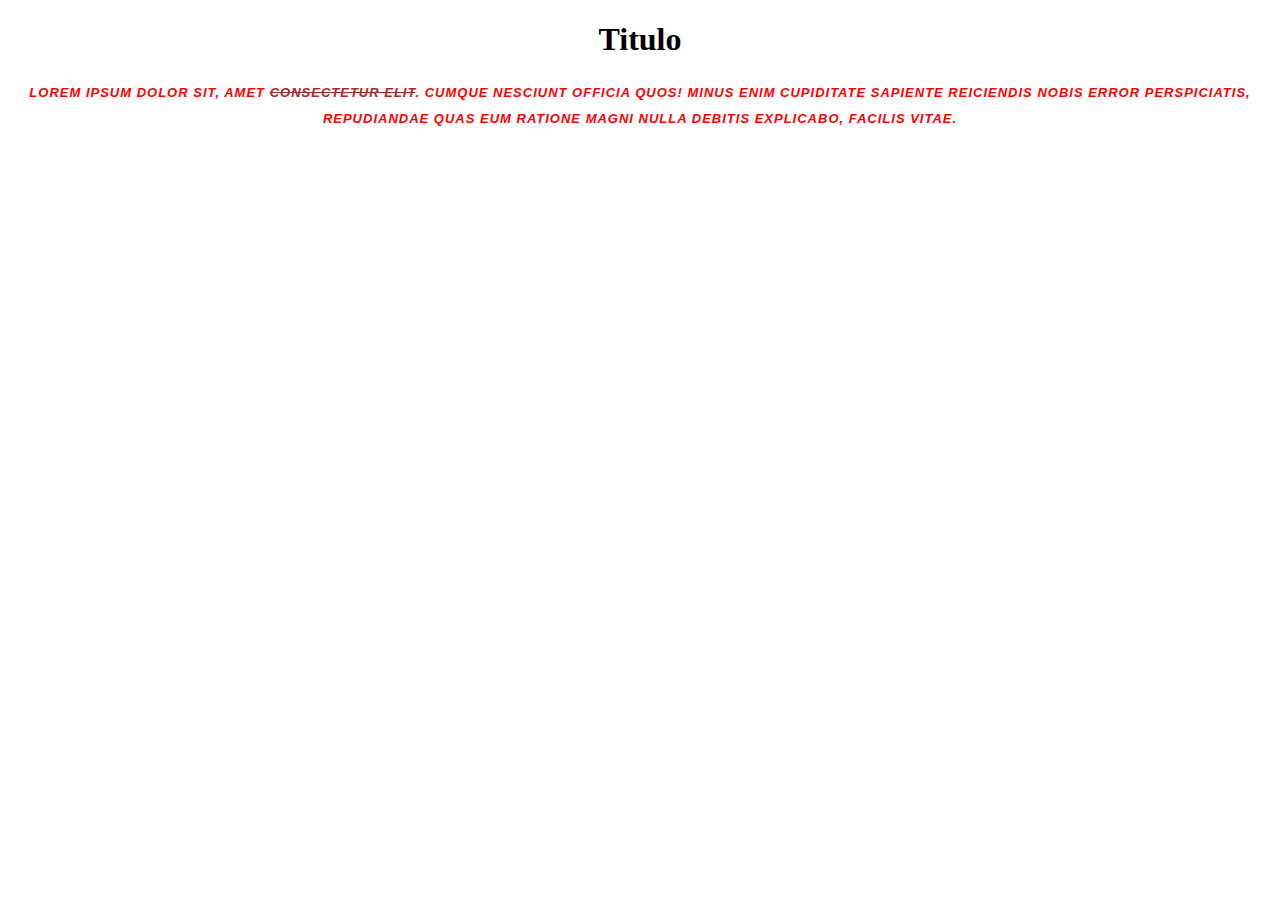
<file: css-basico/propiedades_de_texto/index.html>
<!DOCTYPE html>
<html>
<head>
    <title>Propiedades de texto</title>
    <link rel="stylesheet" href="styles.css">
</head>
<body>
    <h1>Titulo</h1>
    <p>
        Lorem ipsum dolor sit, amet <span>consectetur  elit</span>. Cumque nesciunt officia quos! Minus enim cupiditate sapiente reiciendis nobis error perspiciatis, repudiandae quas eum ratione magni nulla debitis explicabo, facilis vitae.
    </p>
</body>
</html>
</file>
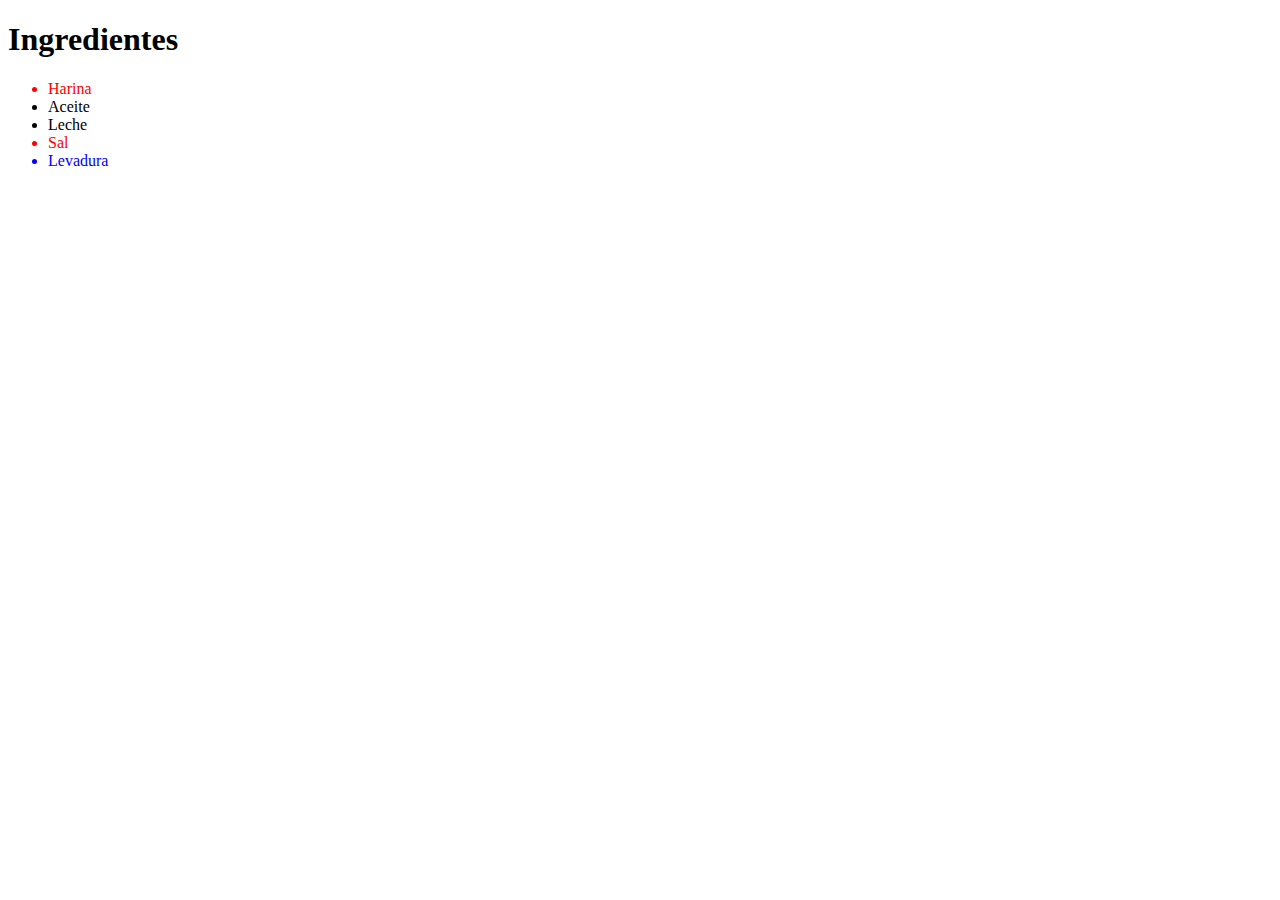
<file: css-basico/selectores/index.html>
<!DOCTYPE html>
<html>
<head>
    <title>Enlazando CSS</title>
    <link rel="stylesheet" href="styles.css">
</head>
<body>
    <h1>Ingredientes</h1>
    <ul>
        <li class="ingrediente-faltante">Harina</li>
        <li>Aceite</li>
        <li>Leche</li>
        <li class="ingrediente-faltante">Sal</li>
        <li id="ingrediente-secreto">Levadura</li>
    </ul>
</body>
</html>
</file>
<file: css-basico/propiedades_de_texto/styles.css>
p {
  color: red;
  font-family: sans-serif;
  font-size: 13px;
  font-weight: bold;
  font-style: italic;
  text-align: center;
  line-height: 2;
  letter-spacing: 1px;
  text-transform: uppercase;
}

span {
  text-decoration: line-through;
  color:brown;
}


h1 {
  text-align: center;
}
</file>
<file: css-basico/selectores/styles.css>
.ingrediente-faltante {
  color: red;
}

#ingrediente-secreto {
  color: blue;
}
</file>
